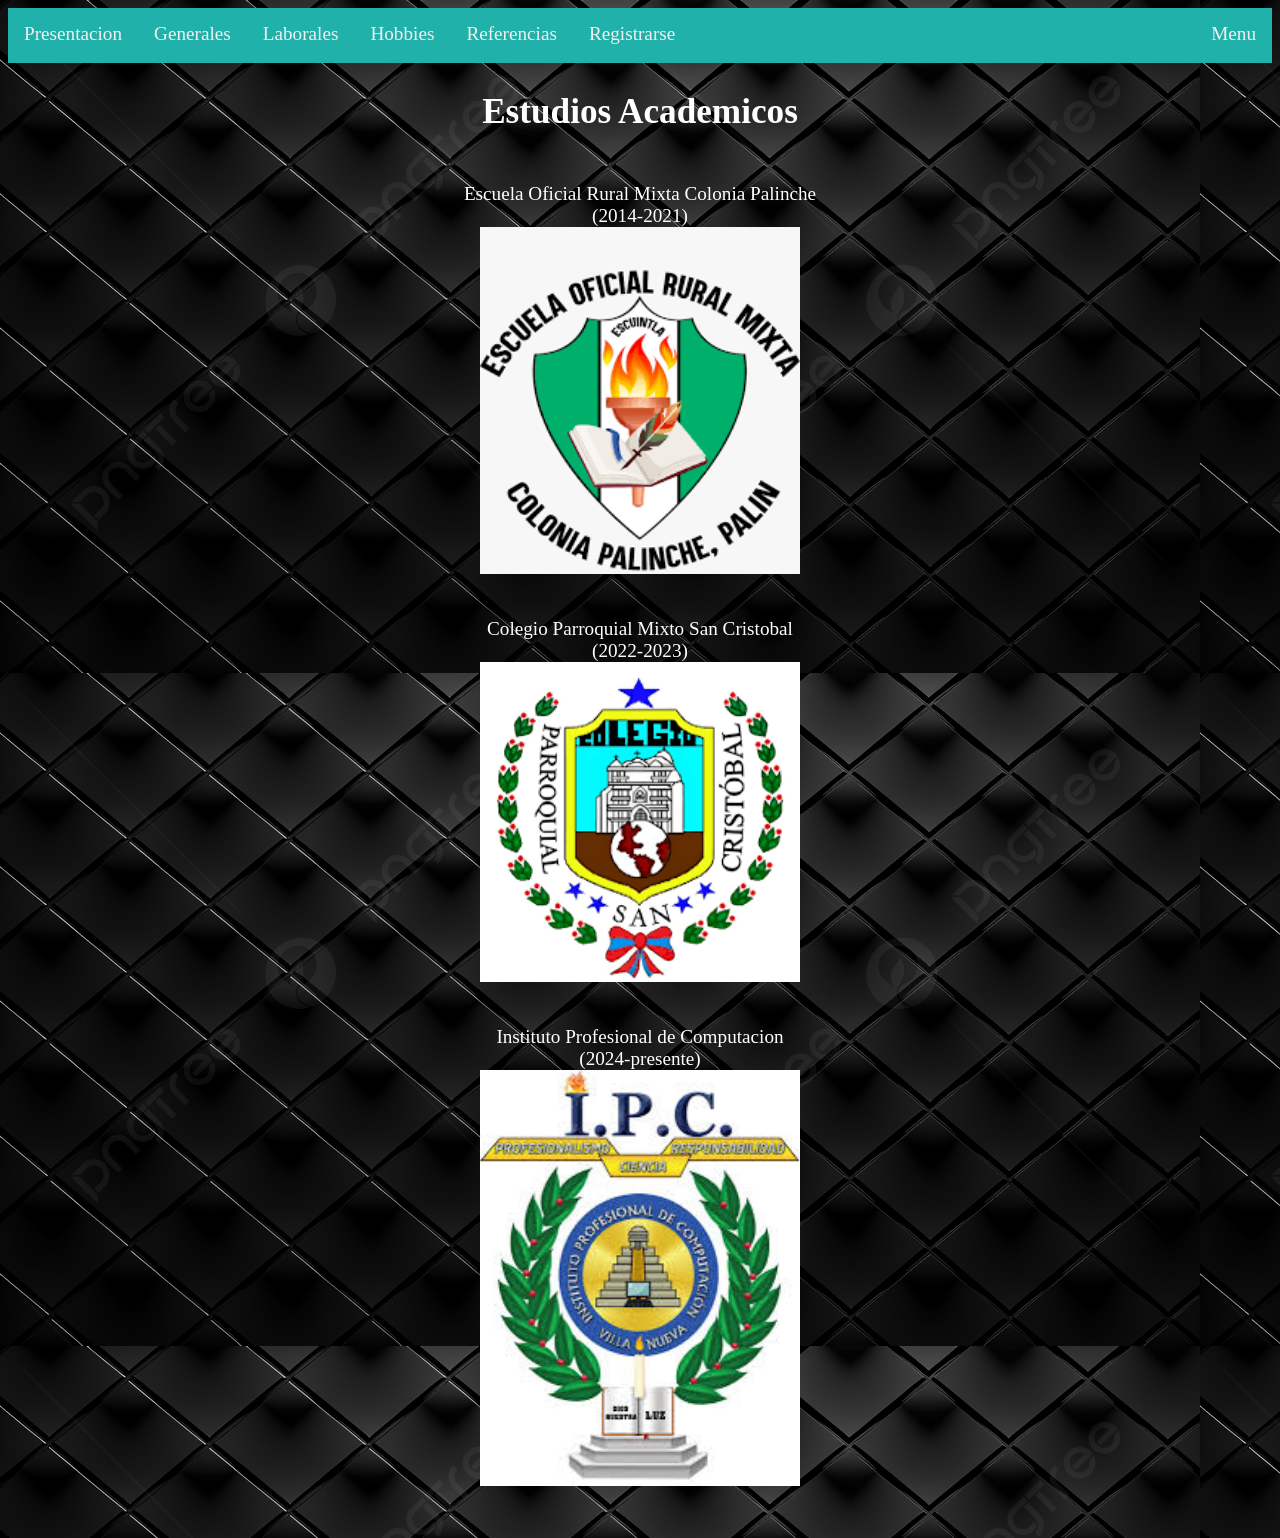
<file: Código/academicos.html>
<!DOCTYPE html>
<html lang="en">
<head>
    <meta charset="UTF-8">
    <meta name="viewport" content="width=device-width, initial-scale=1.0">
    <title>Academicos</title>
    <link rel=stylesheet href="../CSS/estilinos.css">
</head>
<body background="../Imagenes/Fondos/Fondo2.png" text="white">

    <nav class="navbar">
        <button class="hamburguesa" id="BB">&#9776;</button>
        <ul id="lista">
            <li><a href="presentacion.html">Presentacion</a></li>
            <li><a href="generales.html">Generales</a></li>
            <li><a href="laborales.html">Laborales</a></li>
            <li><a href="hobbies.html">Hobbies</a></li>
            <li><a href="referencias.html">Referencias</a></li>
            <li><a href="registro.html">Registrarse</a></li>
            <li class="menu"><a href="../index.html">Menu</a></li>
        </ul>
        <script>
            const BB = document.getElementById('BB');
            const lista = document.getElementById('lista');

            BB.addEventListener('click', () => {
            lista.classList.toggle('active');
            });
        </script>
    </nav>

    <center>
        <h2>Estudios Academicos</h2>
            <br>
            Escuela Oficial Rural Mixta Colonia Palinche <br>
            (2014-2021)<br>
                <img src="../Imagenes/Escuela.png" width="320" height="360"><Br>
                <br>
            Colegio Parroquial Mixto San Cristobal <br>
            (2022-2023)<Br>
                <img src="../Imagenes/Parroquia.png" width="320" height="360"><br>
                <br>
            Instituto Profesional de Computacion <br>
            (2024-presente)<br>
                <img src="../Imagenes/IPC.png" type="png" width="320" height="360"><Br>
    <br>
    </center>
    </div>

<div id="Apartado de Lagtrain">
    <audio id="Lagtrain" src="../Sonido/LofiLagTrain.mp3" autoplay loop></audio>
    <script>
        const a = document.getElementById('Lagtrain');
        window.onload = () => {
            a.volume=0.3;
            a.currentTime = localStorage.getItem('pos') || 0;
            a.play();
        };
        window.onbeforeunload = () => {
            localStorage.setItem('pos', a.currentTime);
        };
    </script>
</div>

</body>
</html>
</file>
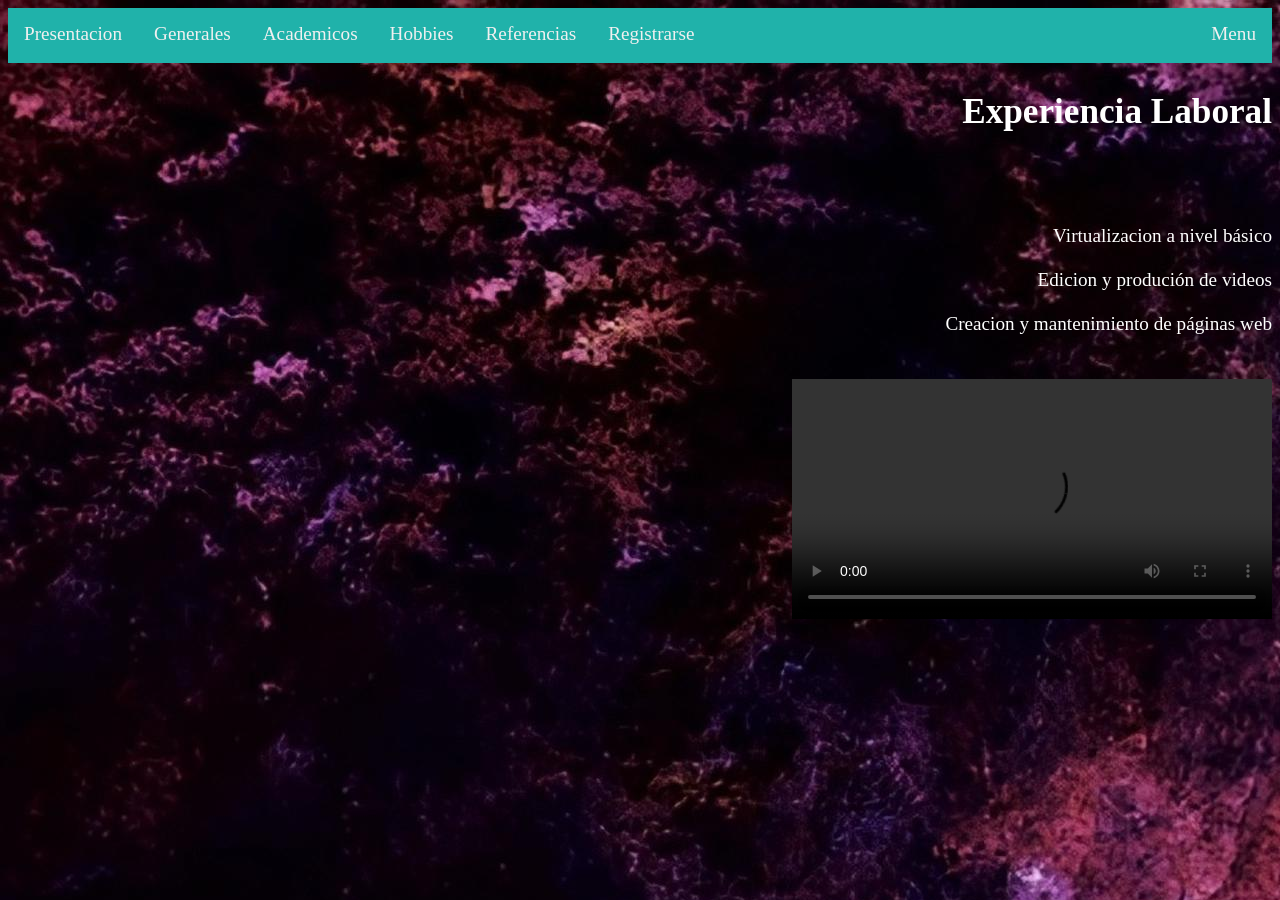
<file: Código/laborales.html>
<!DOCTYPE html>
<html lang="en">
<head>
    <meta charset="UTF-8">
    <meta name="viewport" content="width=device-width, initial-scale=1.0">
    <title>Laborales</title>
    <link rel=stylesheet href="../CSS/estilinos.css">
</head>
<body background="../Imagenes/Fondos/Fondo5.png" text="white">

    <nav class="navbar">
        <button class="hamburguesa" id="BB">&#9776;</button>
        <ul id="lista">
            <li><a href="presentacion.html">Presentacion</a></li>
            <li><a href="generales.html">Generales</a></li>
            <li><a href="academicos.html">Academicos</a></li>
            <li><a href="hobbies.html">Hobbies</a></li>
            <li><a href="referencias.html">Referencias</a></li>
            <li><a href="registro.html">Registrarse</a></li>
            <li class="menu"><a href="../index.html">Menu</a></li>
        </ul>
        <script>
            const BB = document.getElementById('BB');
            const lista = document.getElementById('lista');

            BB.addEventListener('click', () => {
            lista.classList.toggle('active');
            });
        </script>
    </nav>

    
      <h2 class="derecha"> <b>Experiencia Laboral</b> </h2> <br>
      <p class="derecha">
            <br>
            Virtualizacion a nivel básico <br>
            <br>
            Edicion y produción de videos <br>
            <br>
            Creacion y mantenimiento de páginas web<br>
            <br>
            <br>

            <video class="derecha2" width="480" height="360" controls>
                <source src="../Video/VideodeMV.mp4" type="video/mp4">
            </video>
    </p>
 <div id="Apartado de Lagtrain">
    <audio id="Lagtrain" src="../Sonido/LofiLagTrain.mp3" autoplay loop></audio>
    <script>
        const a = document.getElementById('Lagtrain');
        window.onload = () => {
            a.volume=0.3;
            a.currentTime = localStorage.getItem('pos') || 0;
            a.play();
        };
        window.onbeforeunload = () => {
            localStorage.setItem('pos', a.currentTime);
        };
    </script>
</div>
</body>
</html>
</file>
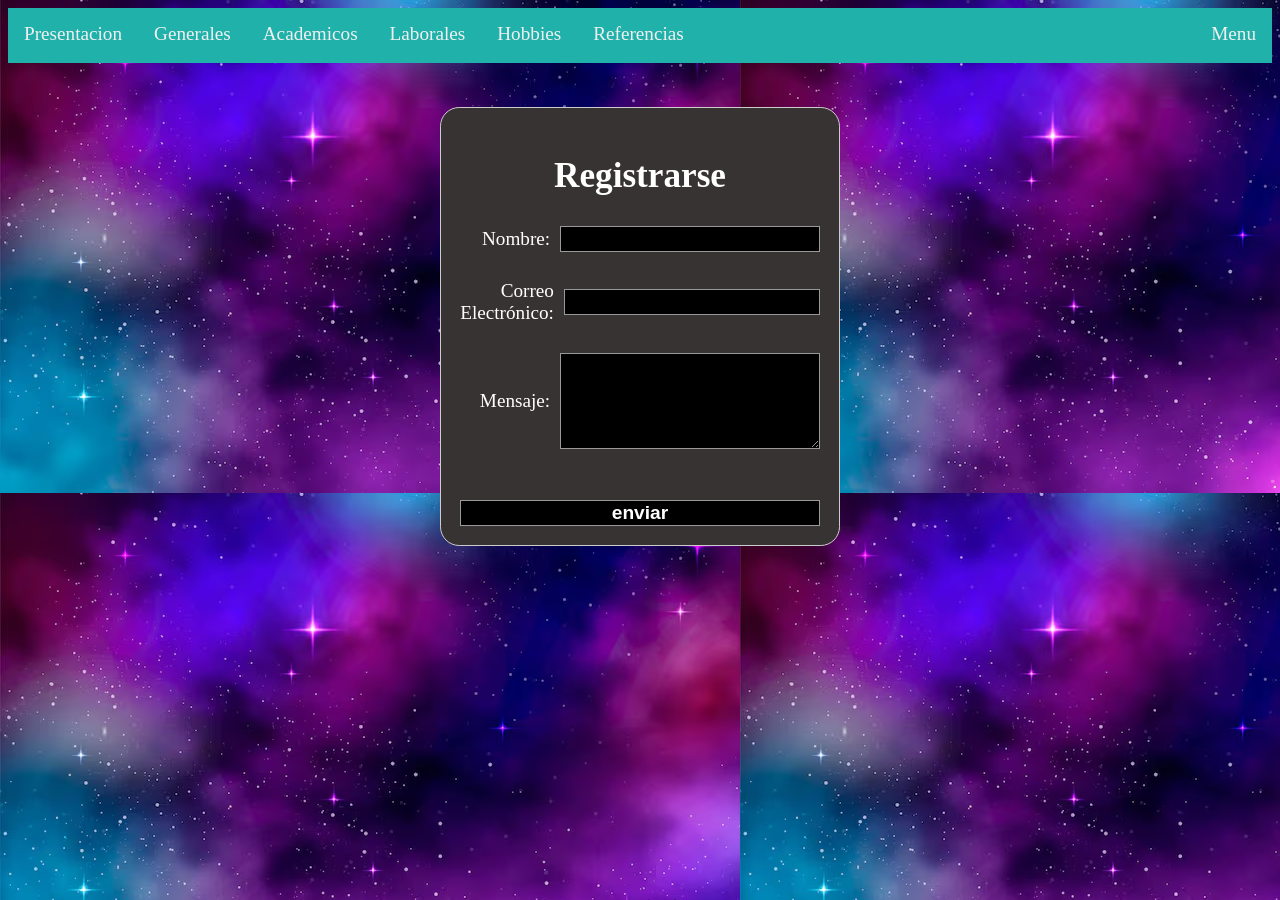
<file: Código/registro.html>
<!DOCTYPE html>
<html lang="en">
<head>
    
    <meta charset="UTF-8">
    <meta name="viewport" content="width=device-width, initial-scale=1.0">
    <title>Mi primer formulario para e-mails</title>
    <link rel="stylesheet" href="../CSS/formulario.css">
    <link rel="stylesheet" href="../CSS/estilinos.css">
</head>
<body background="../Imagenes/Fondos/Fondo8.png">
    <nav class="navbar">
        <button class="hamburguesa" id="BB">&#9776;</button>
        <ul id="lista">
            <li><a href="presentacion.html">Presentacion</a></li>
            <li><a href="generales.html">Generales</a></li>
            <li><a href="academicos.html">Academicos</a></li>
            <li><a href="laborales.html">Laborales</a></li>
            <li><a href="hobbies.html">Hobbies</a></li>
            <li><a href="referencias.html">Referencias</a></li>
            <li class="menu"><a href="../index.html">Menu</a></li>
        </ul>
        <script>
            const BB = document.getElementById('BB');
            const lista = document.getElementById('lista');

            BB.addEventListener('click', () => {
            lista.classList.toggle('active');
            });
        </script>
    </nav>
    <br>
    <br>
    <main>
    <form action="https://formspree.io/f/xkokpjrk" method="post">
        <h2 class="registro">Registrarse</h2>
        <font color="white">
        <ul>
            <li>
                <label for="name">Nombre:</label>
                <input type="text" id="name" name="user_name"/>
            </li>
            <li>
                <label for="mail">Correo Electrónico:</label>
                <input type ="email" id="mail" name="user_email"/>
            </li>
            <li>
                <label for="msg">Mensaje:</label>
                <textarea id="msg" name="user_message"></textarea> 
            </li>
            <br>
            <input type="submit" value="enviar">
        </ul>
        </font>
    </form>
    </main>
<div id="Apartado de Lagtrain">
    <audio id="Lagtrain" src="../Sonido/LofiLagTrain.mp3" autoplay loop></audio>
    <script>
        const a = document.getElementById('Lagtrain');
        window.onload = () => {
            a.volume=0.3;
            a.currentTime = localStorage.getItem('pos') || 0;
            a.play();
        };
        window.onbeforeunload = () => {
            localStorage.setItem('pos', a.currentTime);
        };
    </script>
</div>
</body>
</html>
</file>
<file: CSS/estilinos.css>
.navbar ul {
    list-style-type: none;
    background-color: lightseagreen;
    padding: 0;
    margin: 0;
    display: flex;
}
.navbar li{
    list-style-type: none;
    text-align: center;
    text-decoration: none;
    transition: background-color 0.3s;
    border-bottom: 3px solid transparent;
}
.navbar li a {
    display: block;
    padding: 15px 16px;
    color: #F0F0F0;
    text-decoration: none;
}


.navbar li:hover {
    text-size-adjust: initial;
    background-color: aqua;
    border-bottom: 3px solid rgb(50, 84, 238);

}

.menu {
    margin-left: auto;
}

/* aqui empezamos con el menu de hamburguesa bien insao */

@media (max-width:750px) {
    .navbar{
        position: relative;
        display: flex;
        background-color: lightseagreen;
    }
    .navbar ul{
        position: absolute;
        display: none;
        flex-direction: column;
        width: 80%;
        top: 100%;
        left: 0;
        background-color: rgb(28, 150, 144);
        z-index: 999;

    }
    .navbar li{
        border-bottom: 3px solid rgb(30, 65, 85);
    }
    .navbar ul.active{
        display: flex;
    }
    .menu {
        margin-left: 0;
    }
    .hamburguesa {
        display: block;
        background-color: rgba(16, 85, 81, 0.815);
        color: white;
        padding: 15px;
        text-align: center;
        cursor: pointer;
        border: none;
        width: 25%;
        font-size: 20px;
    }


}
@media (min-width:751px){
    .hamburguesa {
        display: none;
    }
}

@media (max-width:750px){
    h1 {
        font-size: 2rem;
    }
    h2 {
        font-size: 1.5rem;
    }
    body {
        font-size: 1rem;
    }
}

/* Aqui es el apartado responsivo tilin */



.derecha{
    text-align: right;  
}
.derecha2{
    margin-left: auto;
}

h1 {
    font-size: 3rem;
    text-align: center;
    color: white;
}

.registro {
    text-align: center;
}

body {
    font-size: 1.2rem;
}

h2 {
    font-size: 2.2rem;
}

img, video, audio {
    max-width: 90%;
    height: auto;
    display: block;
}
</file>
<file: CSS/formulario.css>
form {
    margin: 0 auto;
    max-width: 400px;
    width: 90%;
    padding: 1em;
    border: 1px solid #ccc;
    border-radius: 1em;
    background-color: #383333;
    color: white;
    box-sizing: border-box;
}

form li{
    display: flex;
    flex-wrap: wrap; 
    align-items: center;
    margin-bottom: 1.5em;
}

ul {
    list-style: none;
    padding: 0;
    margin: 0;
}

form li + li {
    margin-top: 1em;
    accent-color: #383333;
}

label {
    flex: 0 0 90px;
    text-align: right;
    margin-right: 10px;
}

input, textarea {
    font: 1em sans-serif;
    flex: 1 1 200px;
    width: 100%;
    box-sizing: border-box;
    border: 1px solid #999;
    background-color: black; 
    font-weight: bold;
}

input:focus, textarea:focus {
    border-color: #000;
    color: cyan;
}

textarea{
    vertical-align: top;
    height:5em;
    color: white;
}

input{
    color: white;
}

.button {
    display: flex;
    justify-content: flex-end;
    width: 100%;
    padding-left: 0;
}

button {
    margin-left: 0.5em;
}
</file>
